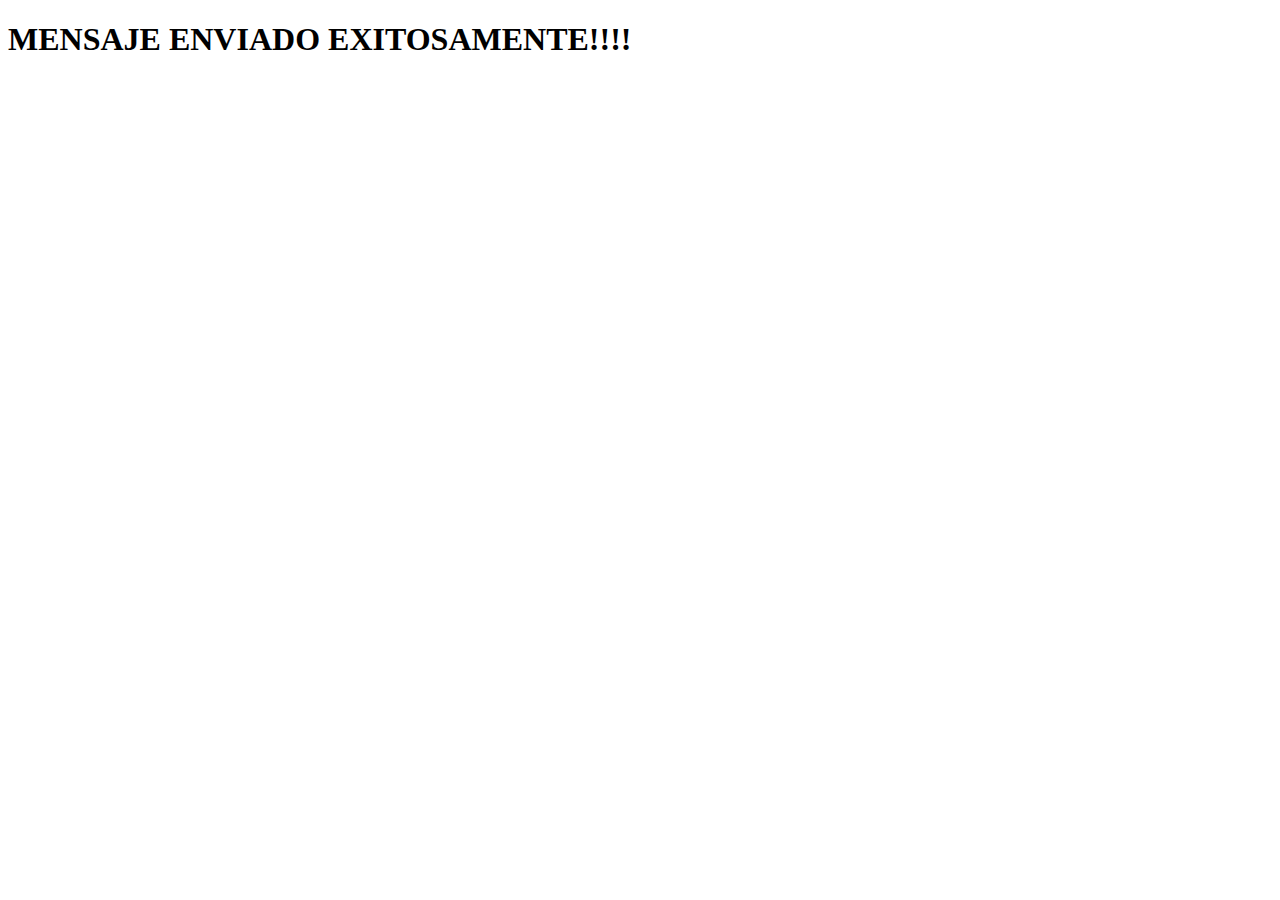
<file: saludo.html>
<!DOCTYPE html>
<html lang="en">
<head>
    <meta charset="UTF-8">
    <meta name="viewport" content="width=device-width, initial-scale=1.0">
    <title>Document</title>
</head>
<body>
    <h1>
        MENSAJE ENVIADO EXITOSAMENTE!!!!
    </h1>
</body>
</html>
</file>
